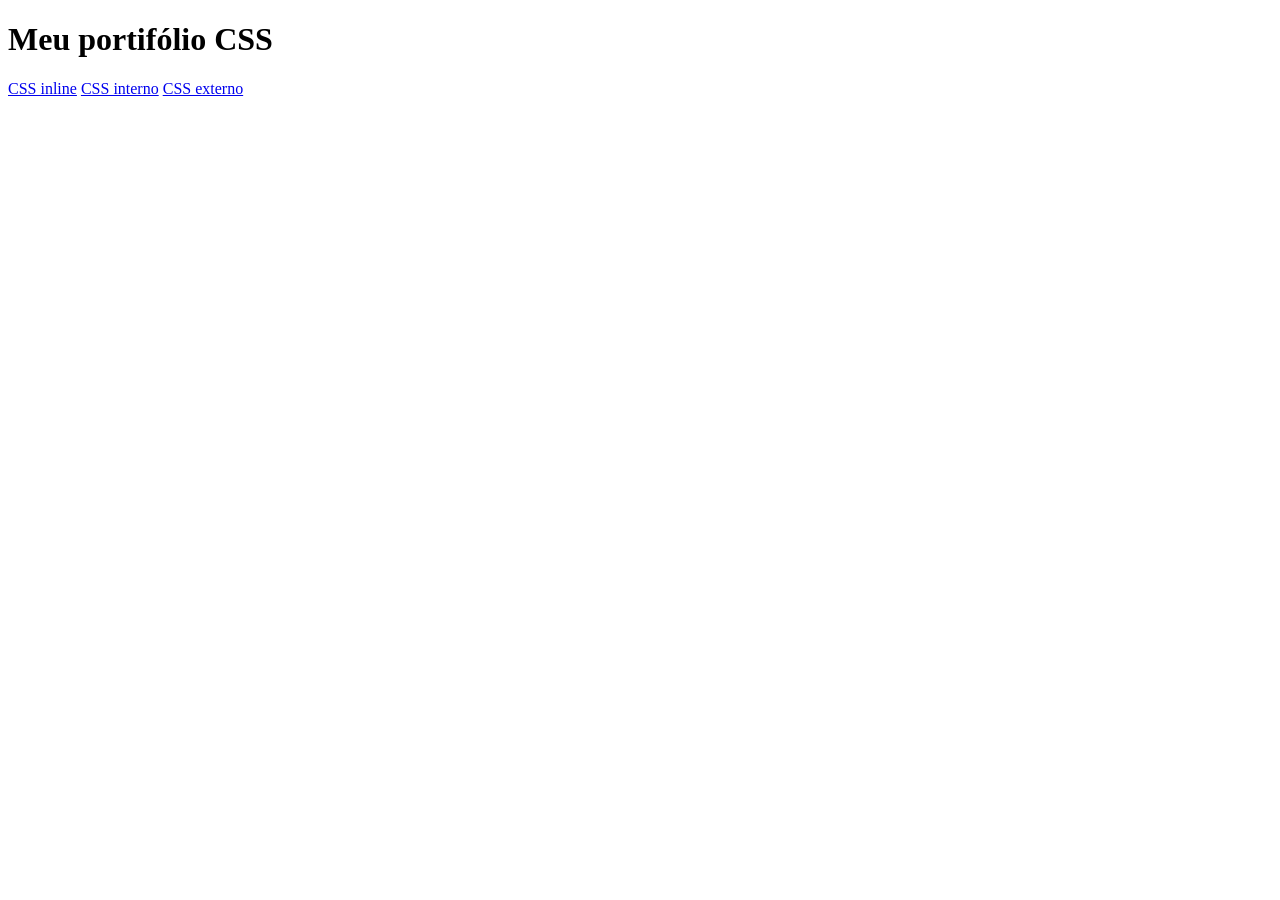
<file: index.html>
<!DOCTYPE html>
<html lang="pt-BR">
    <head>
        <meta charset="UTF-8">
        <meta name="viewport" content="width=device-width, initial-scale=1.0">
        <title> Document</title>
    </head>
    <body>
        <h1>Meu portifólio CSS</h1> 
        <a href="html/css-inline/css_inline.html">CSS inline</a>
        <a href="html/css-interno/css_interno.html">CSS interno</a>
        <a href="html/css-externo/css_externo.html">CSS externo</a>
    </body>
</html>
</file>
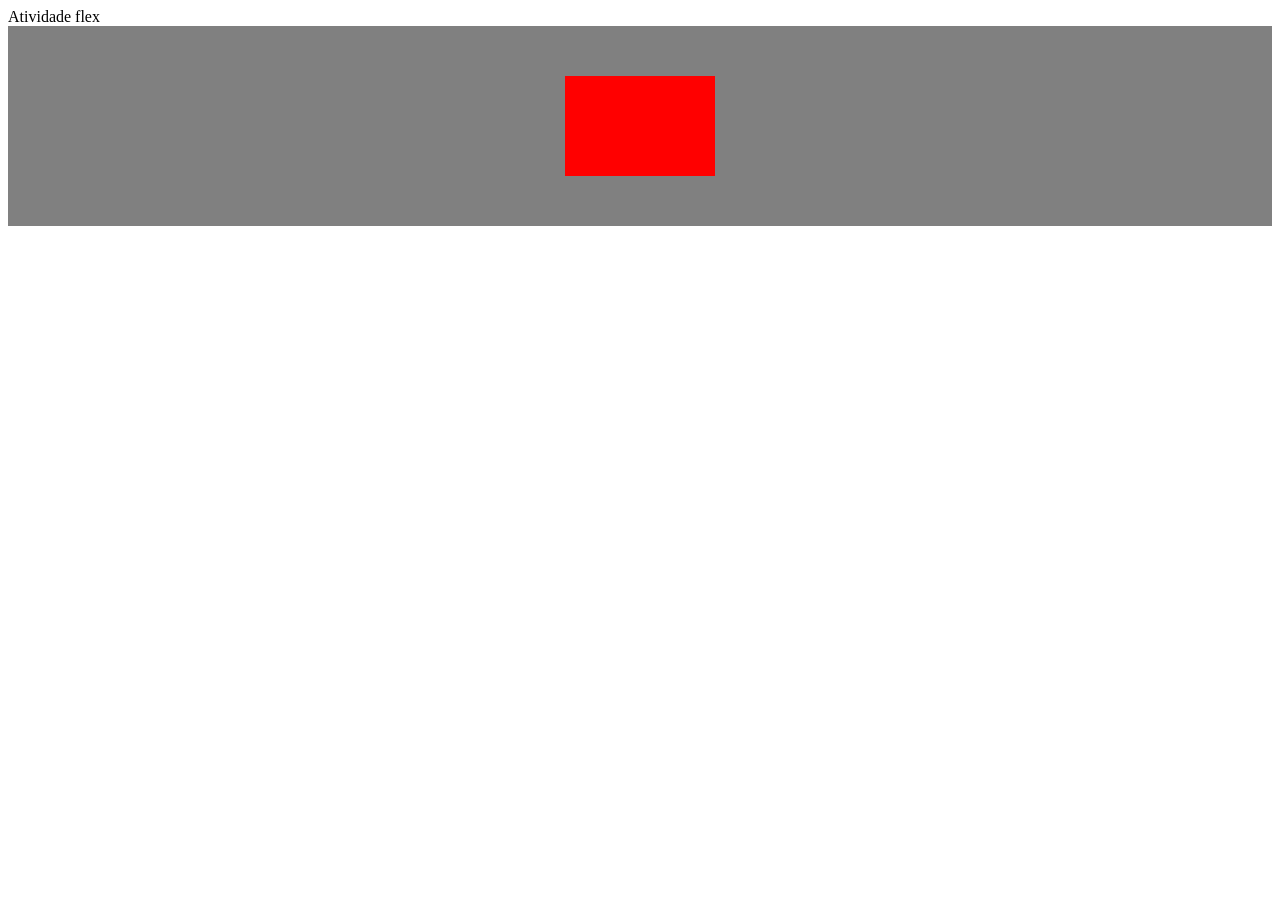
<file: atividade_flex/atividade_flex.html>
<!DOCTYPE html>
<html lang="pt-BR">
<head>
    <meta charset="UTF-8">
    <meta name="viewport" content="width=device-width, initial-scale=1.0">
    <link rel="stylesheet" href="../assets/css/style_flex.css"
    <title> Atividade flex</title>
</head>
<body>
    <div class="container">
        <div class="quadrado_vermelho"></div>
    </div>
</body>
</html>
</file>
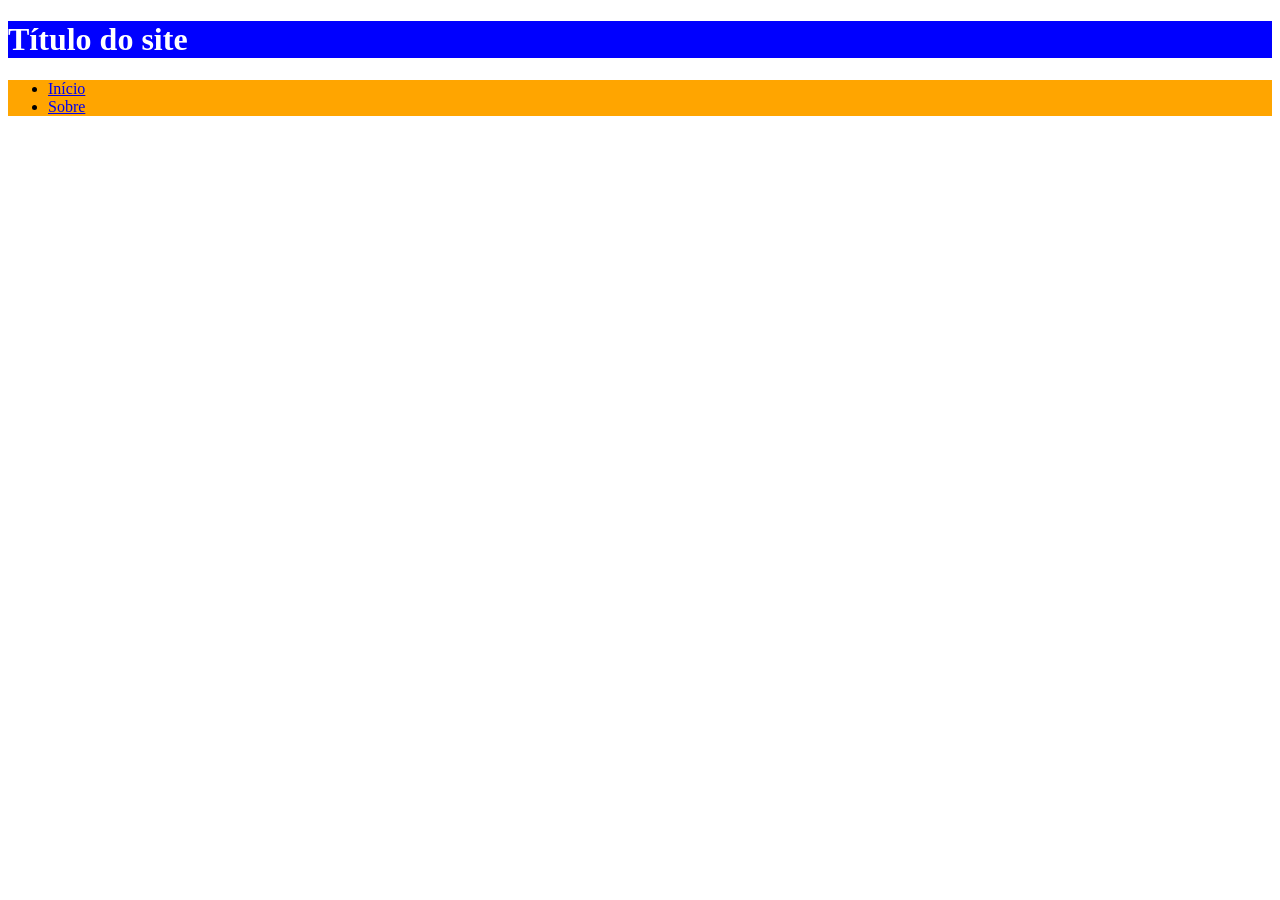
<file: html/semantico.html>
<!DOCTYPE html>
<html lang="pt-BR">
    <head>
        <meta charset="UTF-8">
        <meta name="viewport" content="width=device-width, initial-scale=1.0">
        <title>Document</title>
        <style>
            header{
                background-color: blue;
            }
            nav{
                background-color: orange;
            }
        </style>
    </head>
    <body>
        <header> 
            <h1 style="color: #ffffff;">Título do site</h1> 
        </header>
        <main>
            <nav>
                <ul> 
                    <li><a href="#">Início</a></li>
                    <li><a href="#">Sobre</a></li>
                </ul>
            </nav>
        </main>
        <footer>

        </footer>
    </body>
</html>
</file>
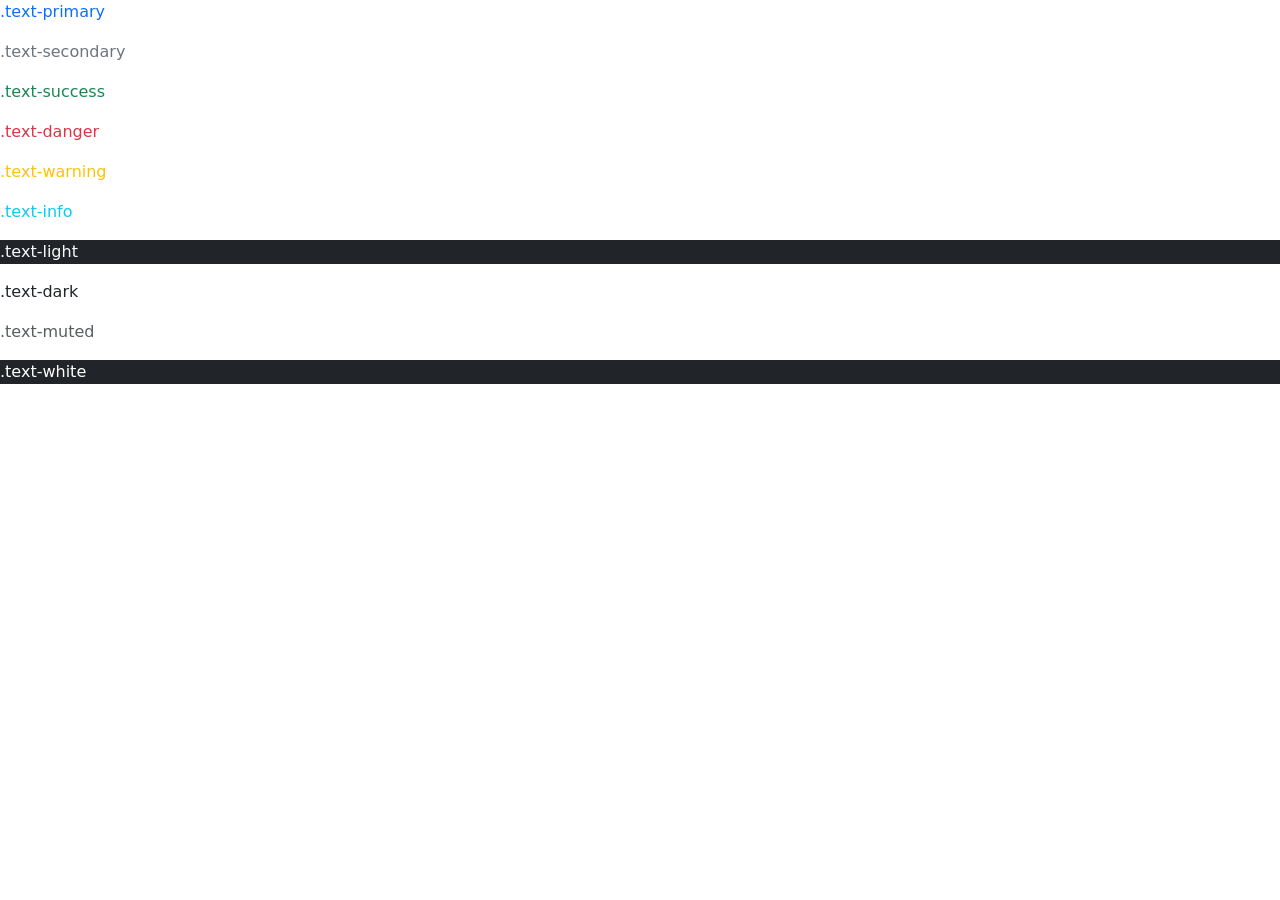
<file: html/boostrap/intro_boostrap.html>
<!DOCTYPE html>
<html lang="pt-BR">
    <head>
        <meta charset="UTF-8">
        <meta name="viewport" content="width=device-width, initial-scale=1.0">
        <link href="https://cdn.jsdelivr.net/npm/bootstrap@5.3.8/dist/css/bootstrap.min.css" rel="stylesheet" integrity="sha384-sRIl4kxILFvY47J16cr9ZwB07vP4J8+LH7qKQnuqkuIAvNWLzeN8tE5YBujZqJLB" crossorigin="anonymous">
        <script src="https://cdn.jsdelivr.net/npm/bootstrap@5.3.8/dist/js/bootstrap.bundle.min.js" integrity="sha384-FKyoEForCGlyvwx9Hj09JcYn3nv7wiPVlz7YYwJrWVcXK/BmnVDxM+D2scQbITxI" crossorigin="anonymous"></script>
        <title>Crie sea primeira página web com bootstrap</title>
    </head>
    <body>
        <p class="text-primary">.text-primary</p>
        <p class="text-secondary">.text-secondary</p>
        <p class="text-success">.text-success</p>
        <p class="text-danger">.text-danger</p>
        <p class="text-warning">.text-warning</p>
        <p class="text-info">.text-info</p>
        <p class="text-light bg-dark">.text-light</p>
        <p class="text-dark">.text-dark</p>
        <p class="text-muted">.text-muted</p>
        <p class="text-white bg-dark">.text-white</p>
    </body>
</html>
</file>
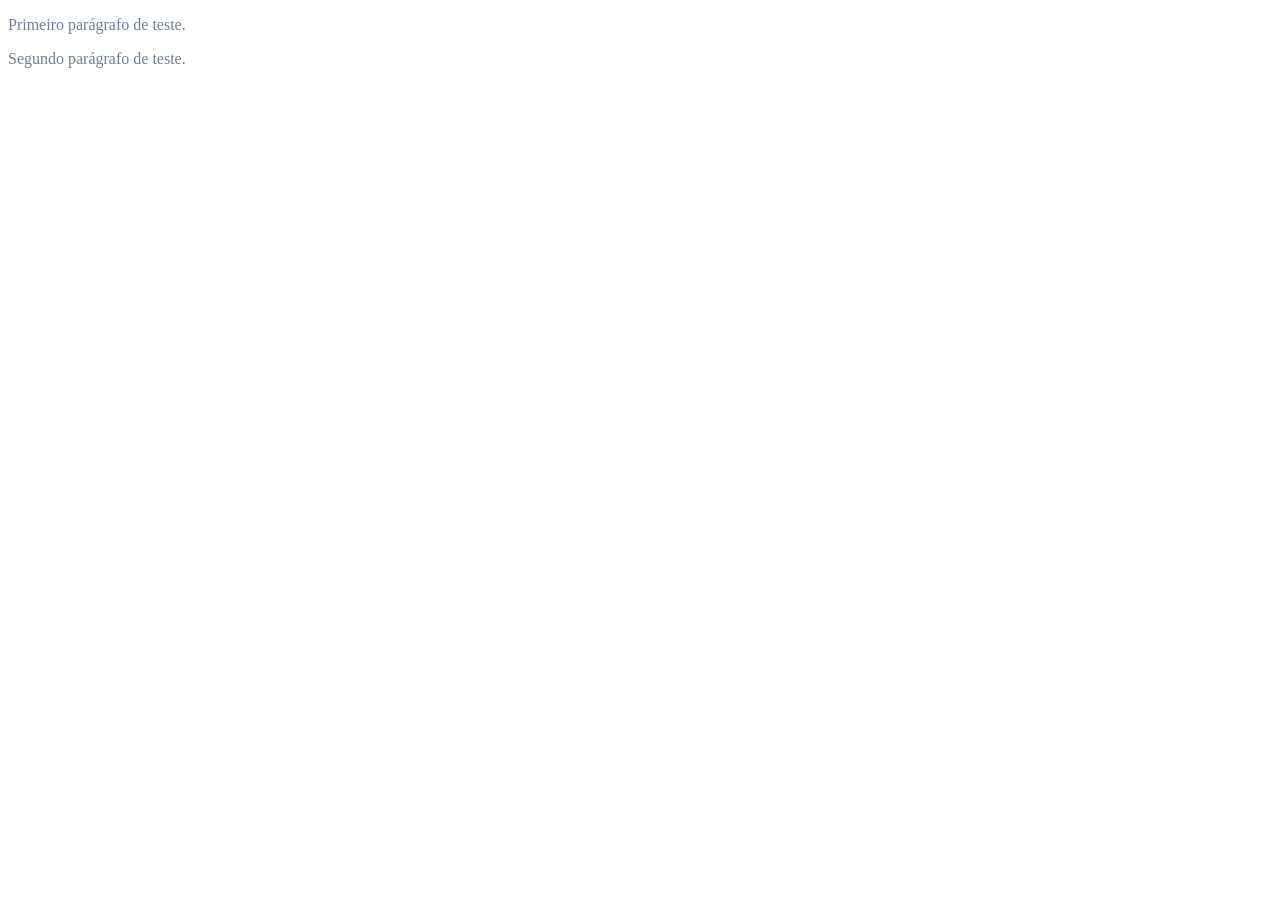
<file: html/css-interno/css_interno.html>
<!DOCTYPE html>
<html lang="pt-BR">
    <head>
        <meta charset="UTF-8">
        <meta name="viewport" content="width=device-width, initial-scale=1.0">
    
        <style> 
            body{
                color:slategray;
                fonte-size:16px;
            }
        </style>
    </head>
    <body>
        <p> Primeiro parágrafo de teste. </p>
        <p> Segundo parágrafo de teste. </p>
    </body>
</html>
</file>
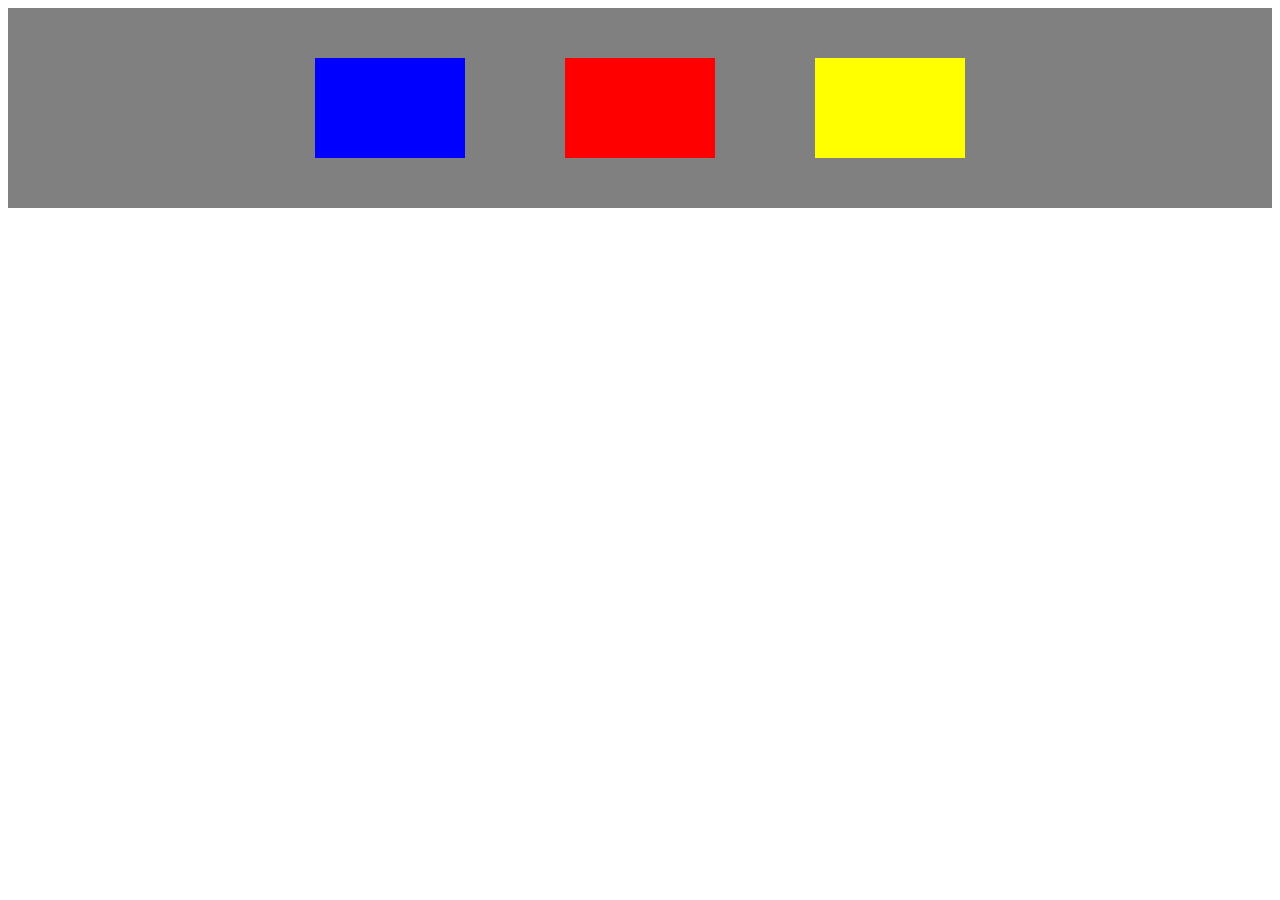
<file: html/recuperacao/layout_3quadrado.html>
<!DOCTYPE html>
<html lang="pt=BR">
    <head>
        <meta charset="UTF-8">
        <meta name="viewport" content="width=device-width, initial-scale=1.0">
        <title>recuperacao</title>
        <link rel="stylesheet" href="../../assets/css/style_flex.css">
    </head>
    <body>
        <div class="container">
        <div class="quadrado_azul"></div>
        <div class="quadrado_vermelho"></div>
        <div class="quadrado_amarelo"></div>
        </div>
    </body>
</html>
</file>
<file: assets/css/style_flex.css>
.container {
  display: flex;
  flex-direction: row;
  background-color: gray;
  justify-content: center;
  align-items: center;
}
.quadrado_azul {
  background-color: blue;
  width: 50px;
  height: 50x;
  margin: 50px;
  padding: 50px;
 }
.quadrado_vermelho {
  background-color: red;
  width: 50px;
  height: 50x;
  margin: 50px;
  padding: 50px;
 } 
  .quadrado_amarelo {
  background-color: yellow;
  width: 50px;
  height: 50x;
  margin: 50px;
  padding: 50px;
}
</file>
